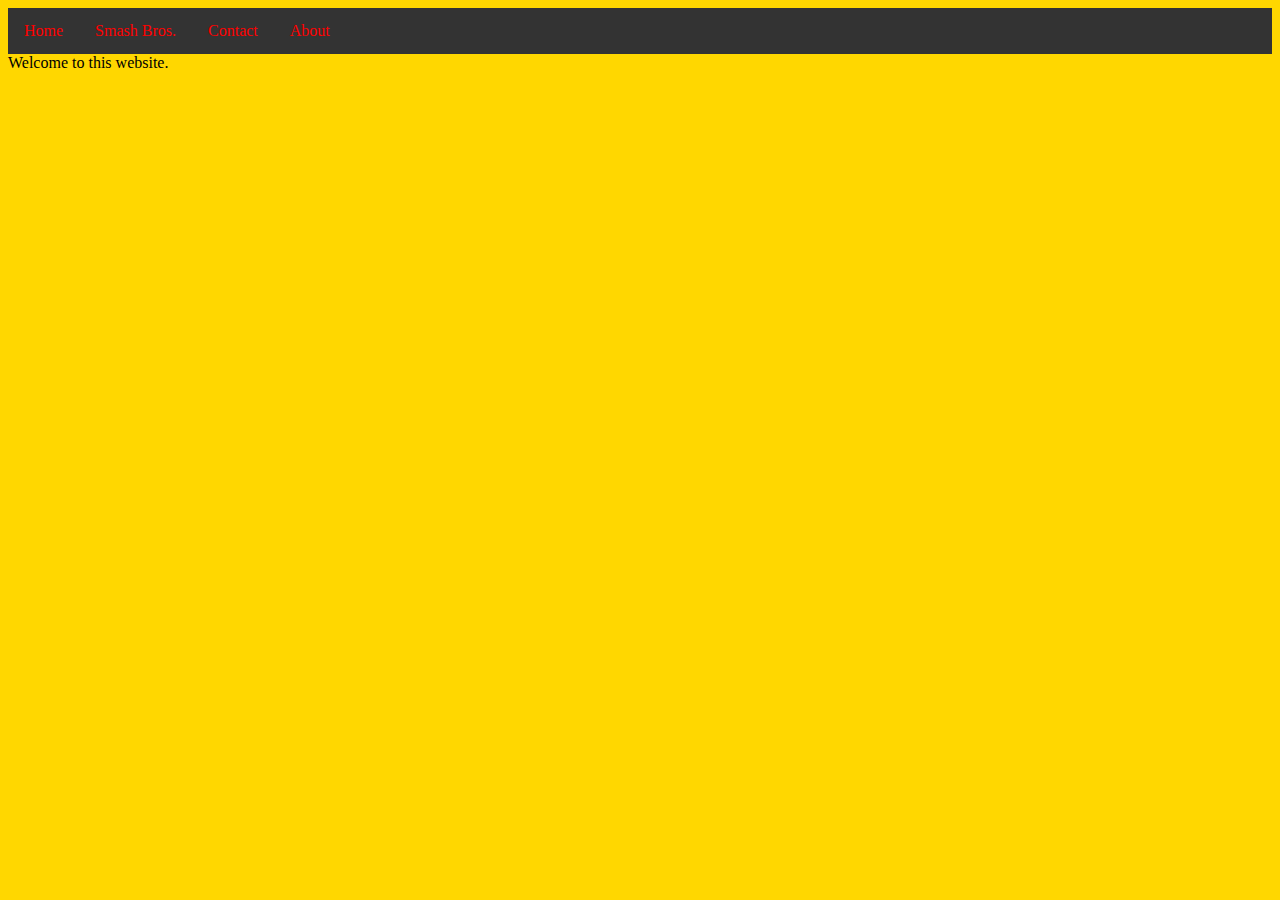
<file: index.html>
<!doctype html>
<html>
<head>
<meta charset="utf-8">
<title>final website</title>
<style>
body {
  background-color: gold;
}
</style>	
	
<link href="navbar.css" rel="stylesheet" type="text/css">

</head>

<body>
	
<ul>
  <li><a href="final website.html">Home</a></li>
  <li><a href="smash.html">Smash Bros.</a></li>
  <li><a href="contact.html">Contact</a></li>
  <li><a href="about.html">About</a></li>
</ul>
	
Welcome to this website. 
</body>
</html>
</file>
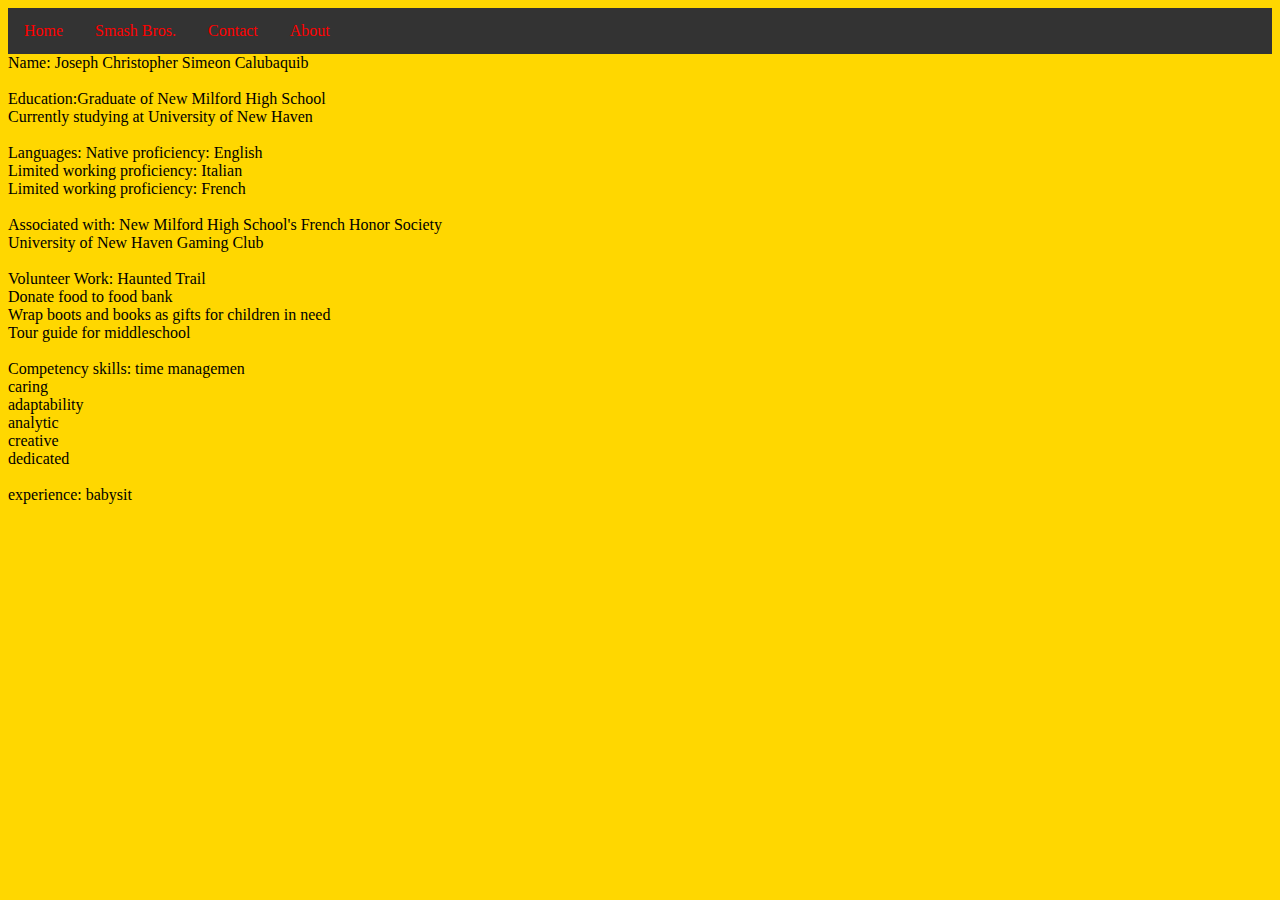
<file: about.html>
<!doctype html>
<html>
<head>
<meta charset="utf-8">
<title>about</title>
<style>
body {
  background-color: gold;
}
</style>
	
<link href="navbar.css" rel="stylesheet" type="text/css">	

</head>

<body>

<ul>
  <li><a href="final website.html">Home</a></li>
  <li><a href="smash.html">Smash Bros.</a></li>
  <li><a href="contact.html">Contact</a></li>
  <li><a href="about.html">About</a></li>
</ul>

Name: Joseph Christopher Simeon Calubaquib
<br>
<br>
Education:Graduate of New Milford High School
<br>
Currently studying at University of New Haven
<br>
<br>
Languages: Native proficiency: English
<br>
Limited working proficiency: Italian
<br>
Limited working proficiency: French
<br>
<br>
Associated with: New Milford High School's French Honor Society 
<br>
University of New Haven Gaming Club
<br>
<br>
Volunteer Work: Haunted Trail
<br>
Donate food to food bank
<br>
Wrap boots and books as gifts for children in need 
<br>
Tour guide for middleschool
<br>
<br>
Competency skills: time managemen
<br>
caring
<br>
adaptability
<br>
analytic
<br>
creative
<br>
dedicated
<br>
<br>
experience: babysit

</body>
</html>
</file>
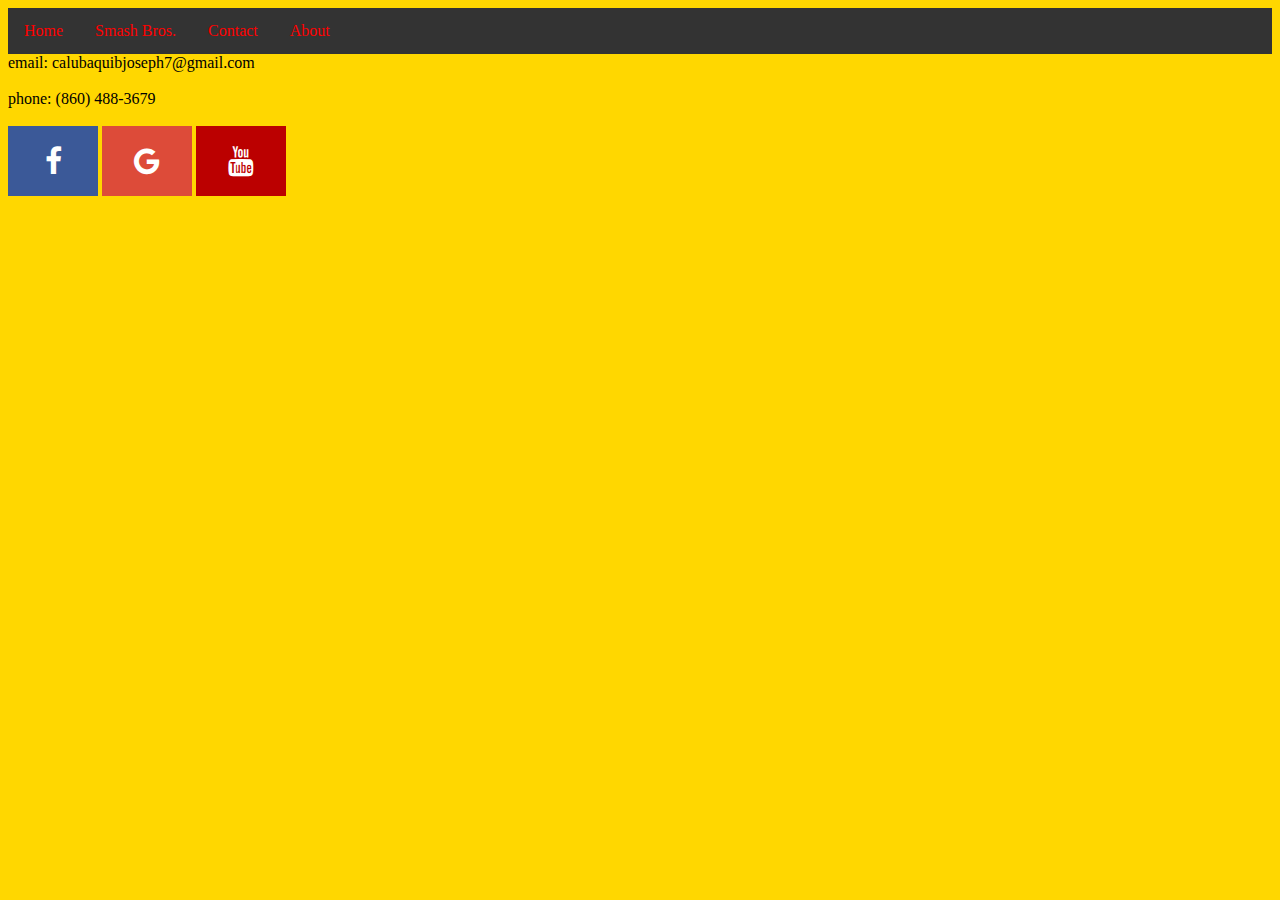
<file: contact.html>
<!doctype html>
<html>
<head>
<meta charset="utf-8">
<title>contact</title>
<style>
body {
  background-color: gold;
}
</style>
	
<link href="navbar.css" rel="stylesheet" type="text/css">
<link rel="stylesheet" href="https://cdnjs.cloudflare.com/ajax/libs/font-awesome/4.7.0/css/font-awesome.min.css">

<style>
.fa {
  padding: 20px;
  font-size: 30px;
  width: 50px;
  text-align: center;
  text-decoration: none;
}


.fa:hover {
  opacity: 0.7;
}


.fa-facebook {
  background: #3B5998;
  color: white;
}


.fa-google {
  background: #dd4b39;
  color: white;
}


.fa-youtube {
	background: #bb0000;
  color: white;
}</style>
</head>

<body>

<ul>
  <li><a href="final website.html">Home</a></li>
  <li><a href="smash.html">Smash Bros.</a></li>
  <li><a href="contact.html">Contact</a></li>
  <li><a href="about.html">About</a></li>
</ul>
	
email: calubaquibjoseph7@gmail.com
<br>
<br>
phone: (860) 488-3679	
<br>
<br>
<a href="https://www.facebook.com/" target="_blank" class="fa fa-facebook"></a>
<a href="https://www.google.com/" target="_blank" class="fa fa-google"></a>
<a href="https://www.youtube.com/" target="_blank" class="fa fa-youtube"></a>
</body>
</html>
</file>
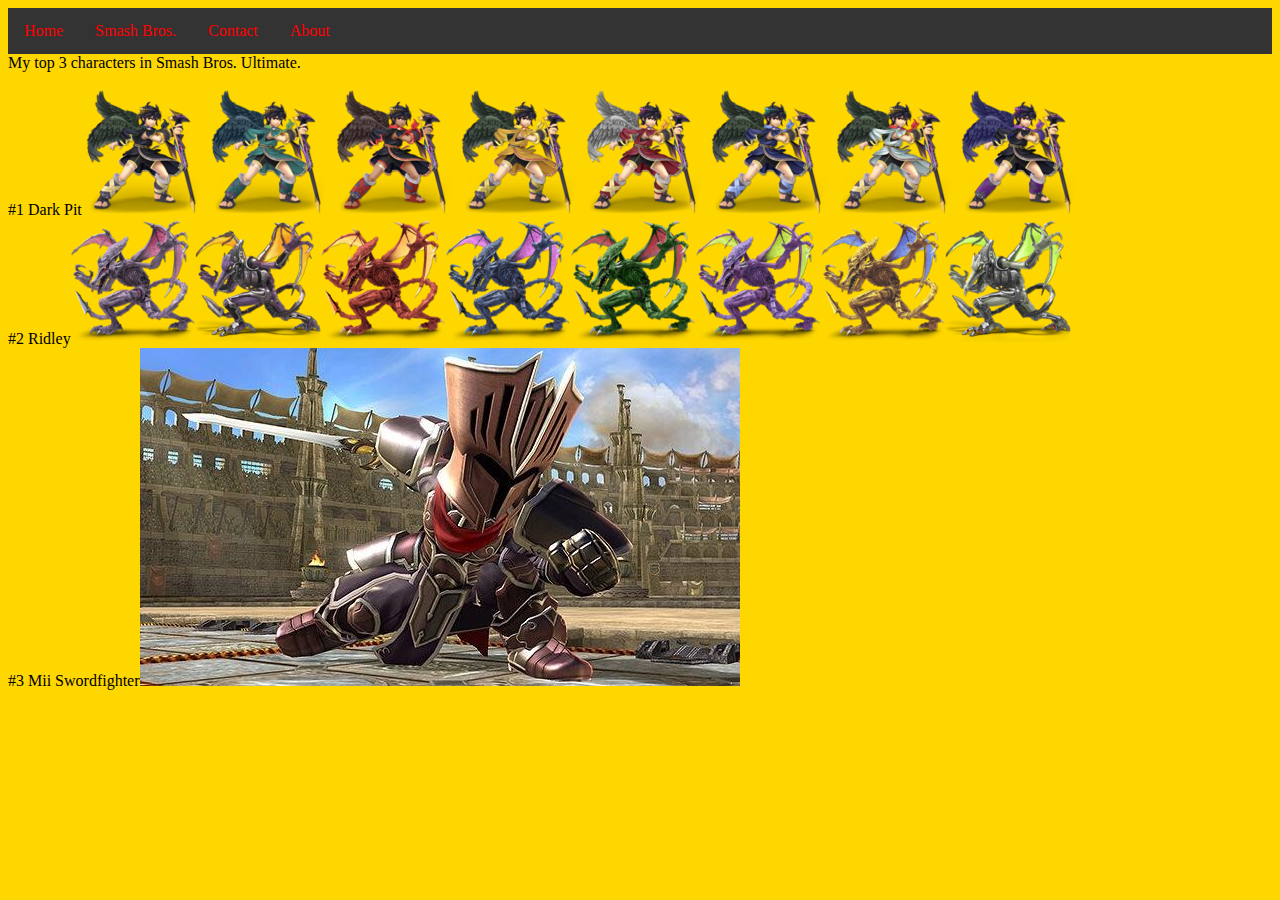
<file: smash.html>
<!doctype html>
<html>
<head>
<meta charset="utf-8">
<title>smashbros.</title>
<style>
body {
  background-color: gold;
}
</style>
	
<link href="navbar.css" rel="stylesheet" type="text/css">

</head>

<body>

<ul>
  <li><a href="final website.html">Home</a></li>
  <li><a href="smash.html">Smash Bros.</a></li>
  <li><a href="contact.html">Contact</a></li>
  <li><a href="about.html">About</a></li>
</ul>
My top 3 characters in Smash Bros. Ultimate.
<br>
<br>
#1 Dark Pit<img src="1000px-dark_pit_palette_(ssbu).png" width="1000" height="125" alt=""/>
<br>
#2 Ridley<img src="1000px-ridley_palette_(ssbu).png" width="1000" height="125" alt=""/>
<br>
#3 Mii Swordfighter<img src="smash 2.jpg" width="600" height="338" alt=""/>
</body>
</html>
</file>
<file: navbar.css>
@charset "utf-8";
/* CSS Document */
ul {
  list-style-type: none;
  margin: 0;
  padding: 0;
  overflow: hidden;
  background-color: #333;
}

li {
  float: left;
}

li a {
  display: block;
  color: red;
  text-align: center;
  padding: 14px 16px;
  text-decoration: none;
}

li a:hover {
  background-color: #33cc33;
}
</file>
